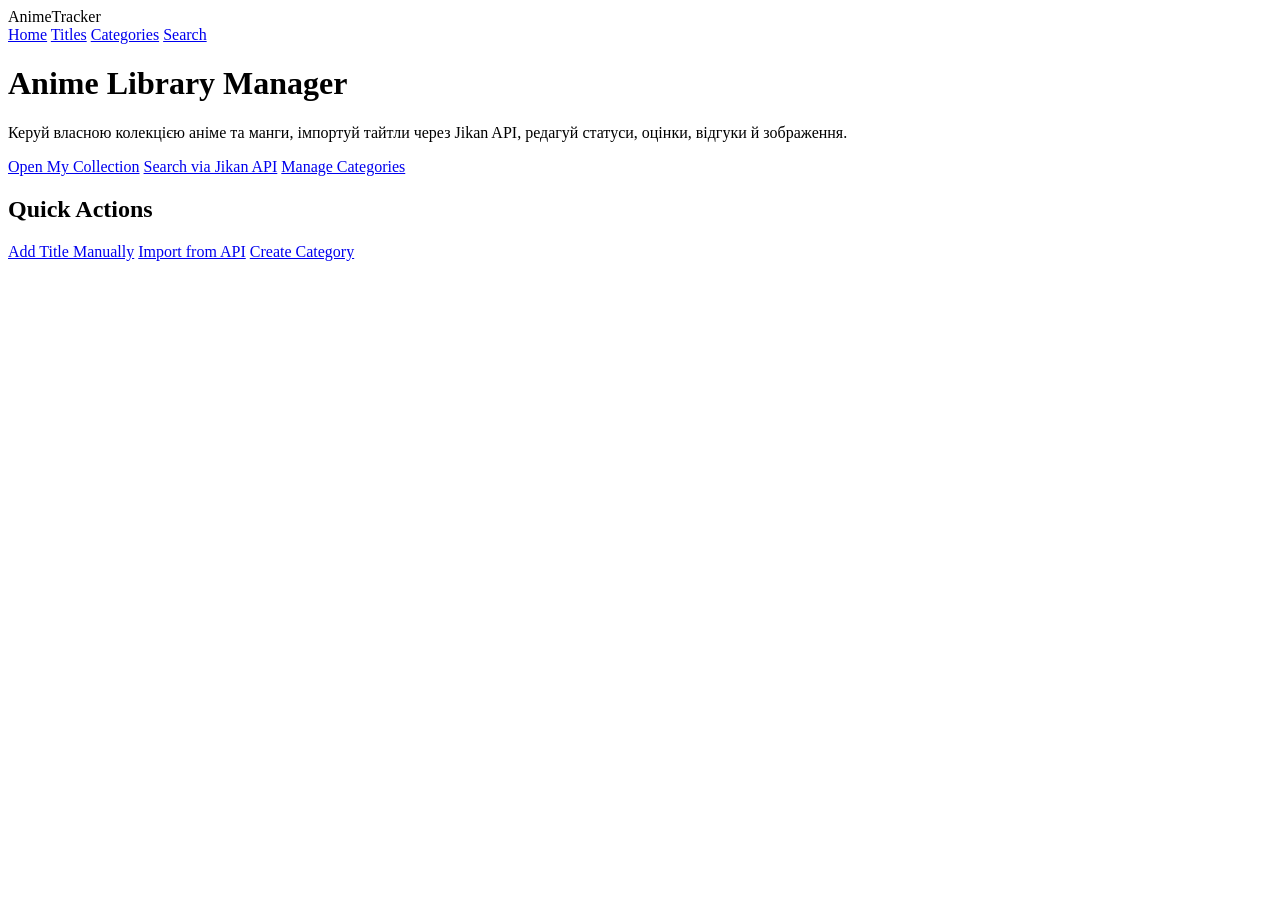
<file: src/main/resources/templates/index.html>
<!DOCTYPE html>
<html lang="uk" xmlns:th="http://www.thymeleaf.org">
<head>
    <meta charset="UTF-8">
    <title>Anime Library Manager</title>
    <link rel="stylesheet" th:href="@{/css/style.css}">
</head>
<body>

<div class="header">
    <div class="logo">AnimeTracker</div>
    <div class="nav">
        <a href="/">Home</a>
        <a href="/titles">Titles</a>
        <a href="/categories">Categories</a>
        <a href="/search">Search</a>
    </div>
</div>

<div class="container">
    <div class="hero">
        <h1 class="page-title">Anime Library Manager</h1>
        <p class="page-subtitle">
            Керуй власною колекцією аніме та манги, імпортуй тайтли через Jikan API,
            редагуй статуси, оцінки, відгуки й зображення.
        </p>

        <div class="hero-buttons">
            <a href="/titles" class="btn btn-primary">Open My Collection</a>
            <a href="/search" class="btn btn-secondary">Search via Jikan API</a>
            <a href="/categories" class="btn btn-secondary">Manage Categories</a>
        </div>
    </div>

    <h2 class="section-title">Quick Actions</h2>
    <div class="actions-row">
        <a href="/titles/new" class="btn btn-primary">Add Title Manually</a>
        <a href="/search" class="btn btn-secondary">Import from API</a>
        <a href="/categories/new" class="btn btn-secondary">Create Category</a>
    </div>
</div>

</body>
</html>
</file>
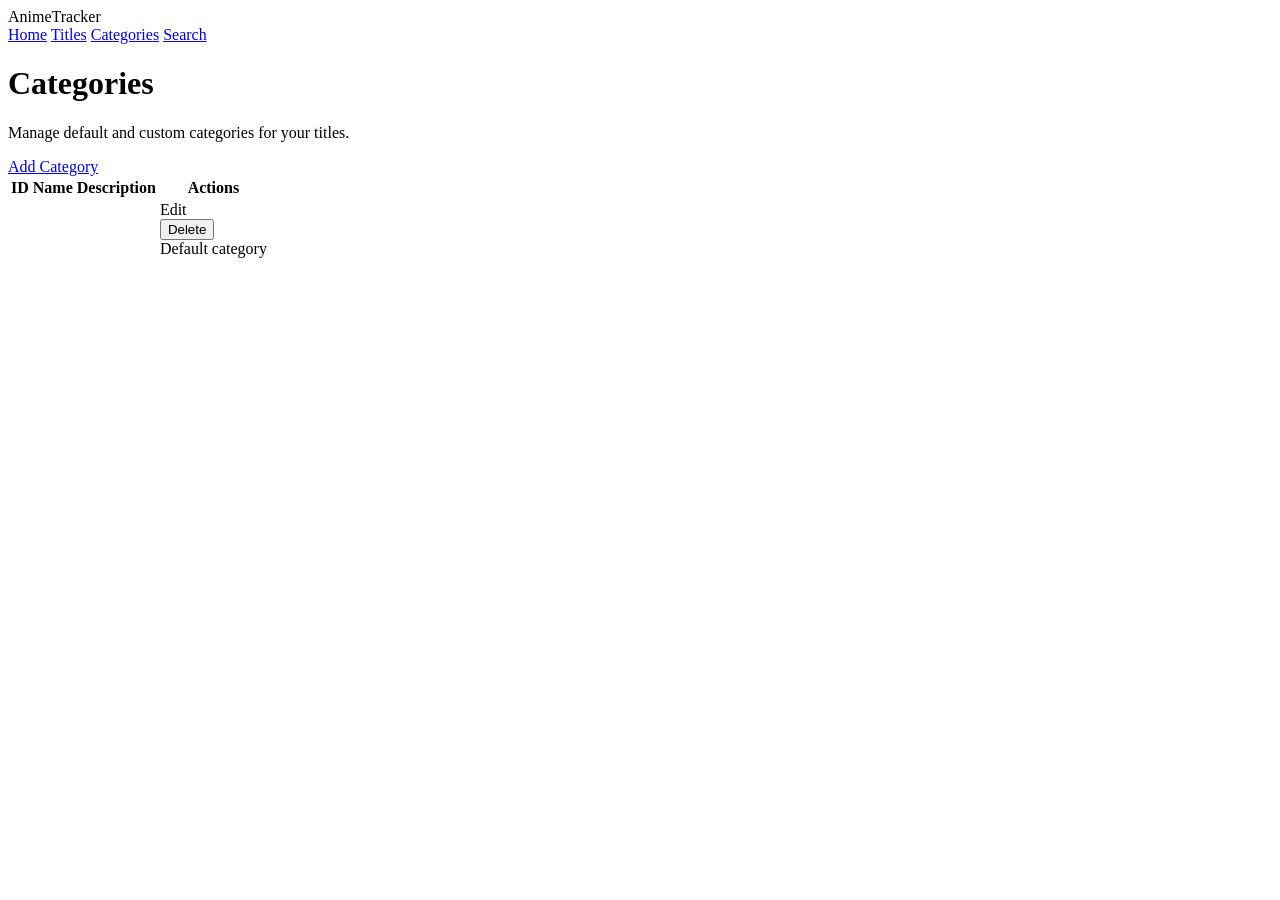
<file: src/main/resources/templates/categories.html>
<!DOCTYPE html>
<html lang="uk" xmlns:th="http://www.thymeleaf.org">
<head>
    <meta charset="UTF-8">
    <title>Categories</title>
    <link rel="stylesheet" th:href="@{/css/style.css}">
</head>
<body>

<div class="header">
    <div class="logo">AnimeTracker</div>
    <div class="nav">
        <a href="/">Home</a>
        <a href="/titles">Titles</a>
        <a href="/categories">Categories</a>
        <a href="/search">Search</a>
    </div>
</div>

<div class="container">
    <h1 class="page-title">Categories</h1>
    <p class="page-subtitle">Manage default and custom categories for your titles.</p>

    <div class="actions-row">
        <a href="/categories/new" class="btn btn-primary">Add Category</a>
    </div>

    <div class="table-wrap">
        <table>
            <thead>
            <tr>
                <th>ID</th>
                <th>Name</th>
                <th>Description</th>
                <th>Actions</th>
            </tr>
            </thead>
            <tbody>
            <tr th:each="category : ${categories}">
                <td th:text="${category.id}"></td>
                <td th:text="${category.name}"></td>
                <td th:text="${category.description}"></td>
                <td>
                    <div th:if="${!defaultCategoryNames.contains(category.name)}" class="actions-row" style="margin:0;">
                        <a th:href="@{/categories/{id}/edit(id=${category.id})}" class="btn btn-secondary btn-small">Edit</a>

                        <form th:action="@{/categories/{id}/delete(id=${category.id})}" method="post" class="inline-form">
                            <button class="btn btn-danger btn-small" type="submit">Delete</button>
                        </form>
                    </div>

                    <span th:if="${defaultCategoryNames.contains(category.name)}" class="muted">
                        Default category
                    </span>
                </td>
            </tr>
            </tbody>
        </table>
    </div>
</div>

</body>
</html>
</file>
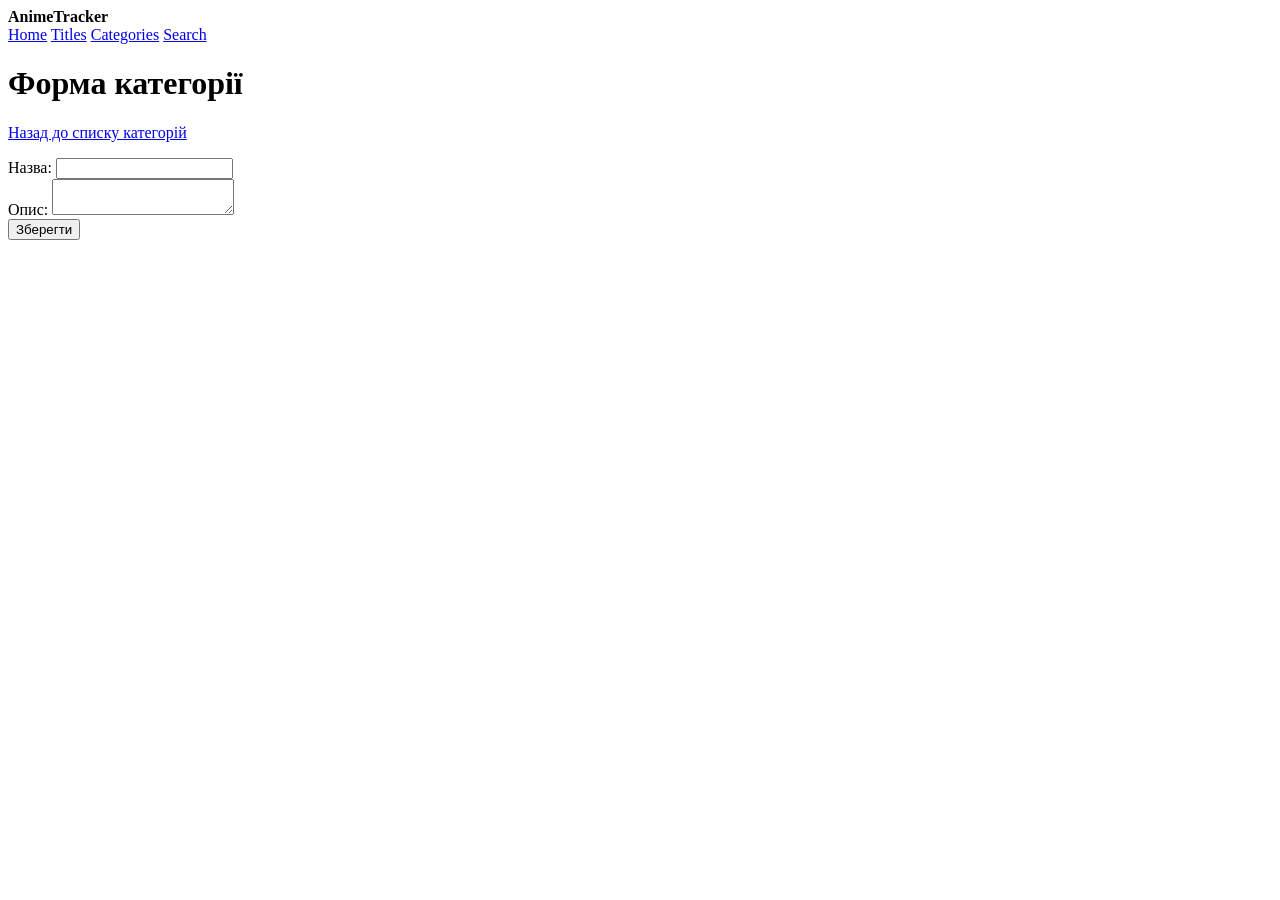
<file: src/main/resources/templates/category-form.html>
<!DOCTYPE html>
<html lang="uk" xmlns:th="http://www.thymeleaf.org">
<head>
    <link rel="stylesheet" th:href="@{/css/style.css}">
    <meta charset="UTF-8">
    <title th:text="${pageTitle}">Форма категорії</title>
</head>
<body>

<div class="header">
    <div><strong>AnimeTracker</strong></div>

    <div class="nav">
        <a href="/">Home</a>
        <a href="/titles">Titles</a>
        <a href="/categories">Categories</a>
        <a href="/search">Search</a>
    </div>
</div>

<h1 th:text="${pageTitle}">Форма категорії</h1>

<a href="/categories">Назад до списку категорій</a>

<div th:if="${errorMessage}" style="color:red;">
    <p th:text="${errorMessage}"></p>
</div>
<form th:action="${category.id} == null ? @{/categories} : @{/categories/{id}(id=${category.id})}"
      th:object="${category}"
      method="post">
    <div>
        <label for="name">Назва:</label>
        <input type="text" id="name" th:field="*{name}" required>
    </div>

    <div>
        <label for="description">Опис:</label>
        <textarea id="description" th:field="*{description}"></textarea>
    </div>

    <div>
        <button type="submit">Зберегти</button>
    </div>
</form>
</body>
</html>
</file>
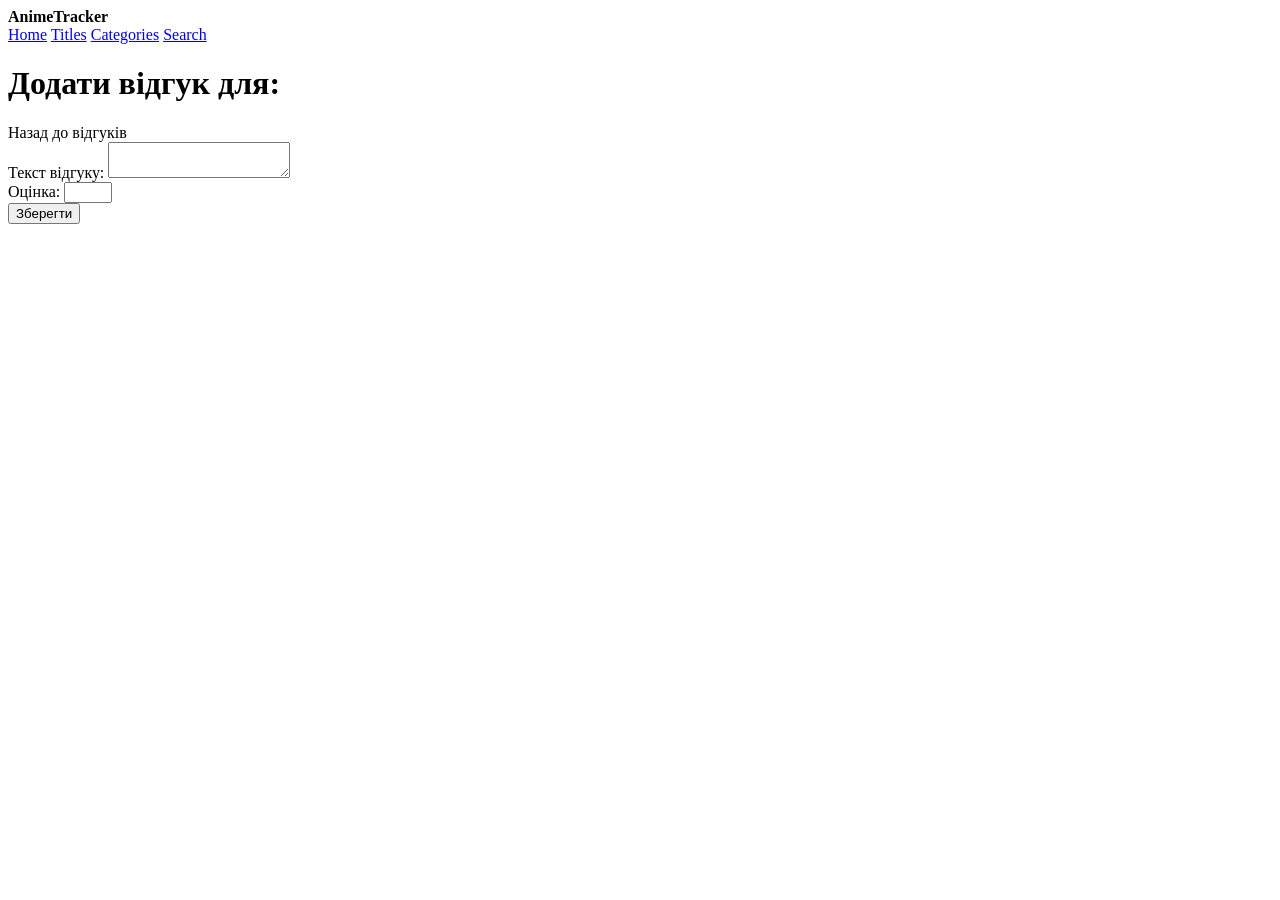
<file: src/main/resources/templates/review-form.html>
<!DOCTYPE html>
<html lang="uk" xmlns:th="http://www.thymeleaf.org">
<head>
    <link rel="stylesheet" th:href="@{/css/style.css}">
    <meta charset="UTF-8">
    <title>Додати відгук</title>
</head>
<body>

<div class="header">
    <div><strong>AnimeTracker</strong></div>

    <div class="nav">
        <a href="/">Home</a>
        <a href="/titles">Titles</a>
        <a href="/categories">Categories</a>
        <a href="/search">Search</a>
    </div>
</div>

<h1>Додати відгук для: <span th:text="${title.title}"></span></h1>

<a th:href="@{/titles/{id}/reviews(id=${title.id})}">Назад до відгуків</a>

<form th:action="@{/titles/{id}/reviews(id=${title.id})}"
      th:object="${reviewForm}"
      method="post">
    <div>
        <label for="reviewText">Текст відгуку:</label>
        <textarea id="reviewText" th:field="*{reviewText}" required></textarea>
    </div>

    <div>
        <label for="score">Оцінка:</label>
        <input type="number" id="score" th:field="*{score}" min="1" max="10">
    </div>

    <div>
        <button type="submit">Зберегти</button>
    </div>
</form>
</body>
</html>
</file>
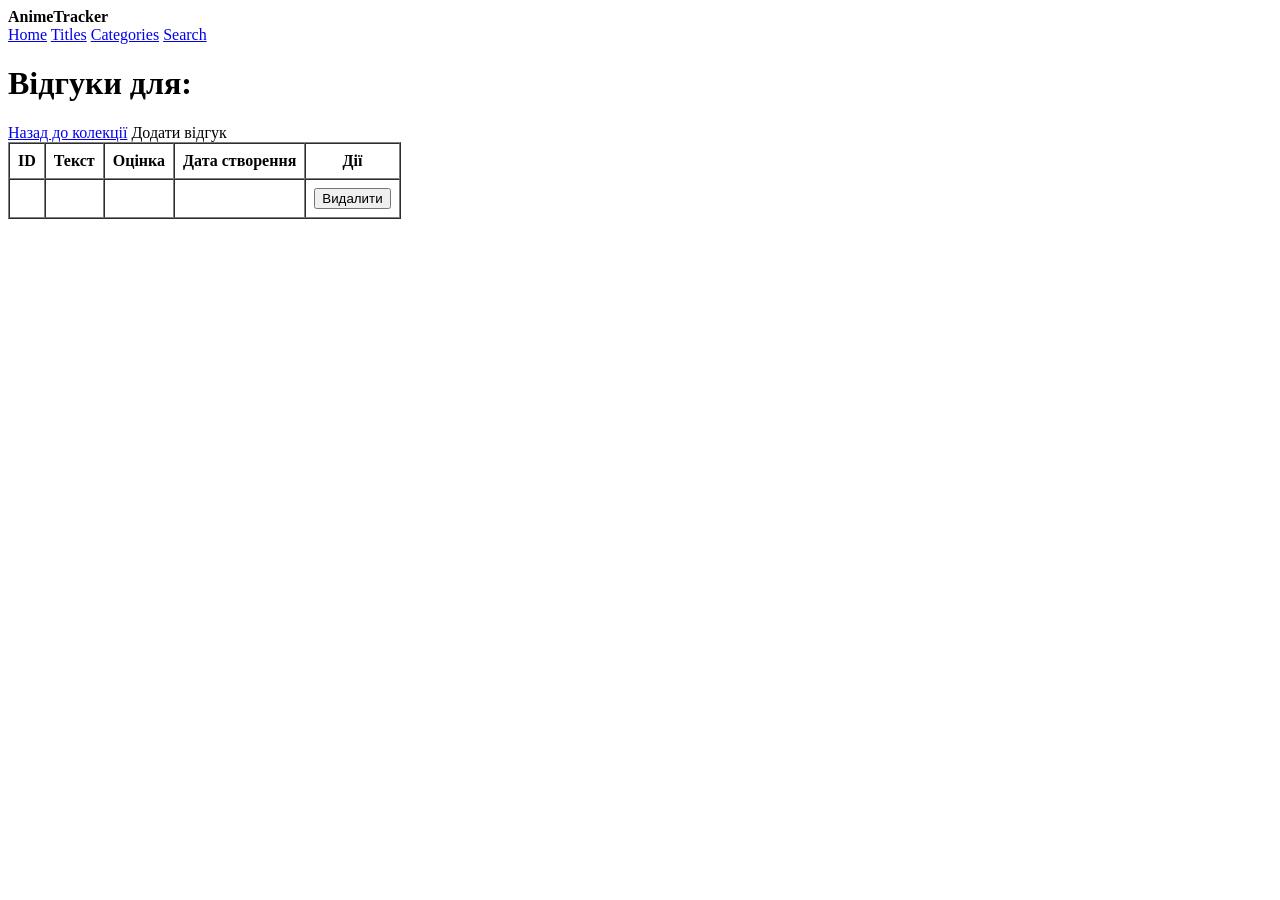
<file: src/main/resources/templates/reviews.html>
<!DOCTYPE html>
<html lang="uk" xmlns:th="http://www.thymeleaf.org">
<head>
    <link rel="stylesheet" th:href="@{/css/style.css}">
    <meta charset="UTF-8">
    <title>Відгуки</title>
</head>
<body>

<div class="header">
    <div><strong>AnimeTracker</strong></div>

    <div class="nav">
        <a href="/">Home</a>
        <a href="/titles">Titles</a>
        <a href="/categories">Categories</a>
        <a href="/search">Search</a>
    </div>
</div>

<h1>Відгуки для: <span th:text="${title.title}"></span></h1>

<a href="/titles">Назад до колекції</a>
<a th:href="@{/titles/{id}/reviews/new(id=${title.id})}">Додати відгук</a>

<table border="1" cellpadding="8" cellspacing="0">
    <thead>
    <tr>
        <th>ID</th>
        <th>Текст</th>
        <th>Оцінка</th>
        <th>Дата створення</th>
        <th>Дії</th>
    </tr>
    </thead>
    <tbody>
    <tr th:each="review : ${reviews}">
        <td th:text="${review.id}"></td>
        <td th:text="${review.reviewText}"></td>
        <td th:text="${review.score}"></td>
        <td th:text="${review.createdAt}"></td>
        <td>
            <form th:action="@{/titles/{titleId}/reviews/{reviewId}/delete(titleId=${title.id},reviewId=${review.id})}"
                  method="post"
                  style="display:inline;">
                <button type="submit">Видалити</button>
            </form>
        </td>
    </tr>
    </tbody>
</table>
</body>
</html>
</file>
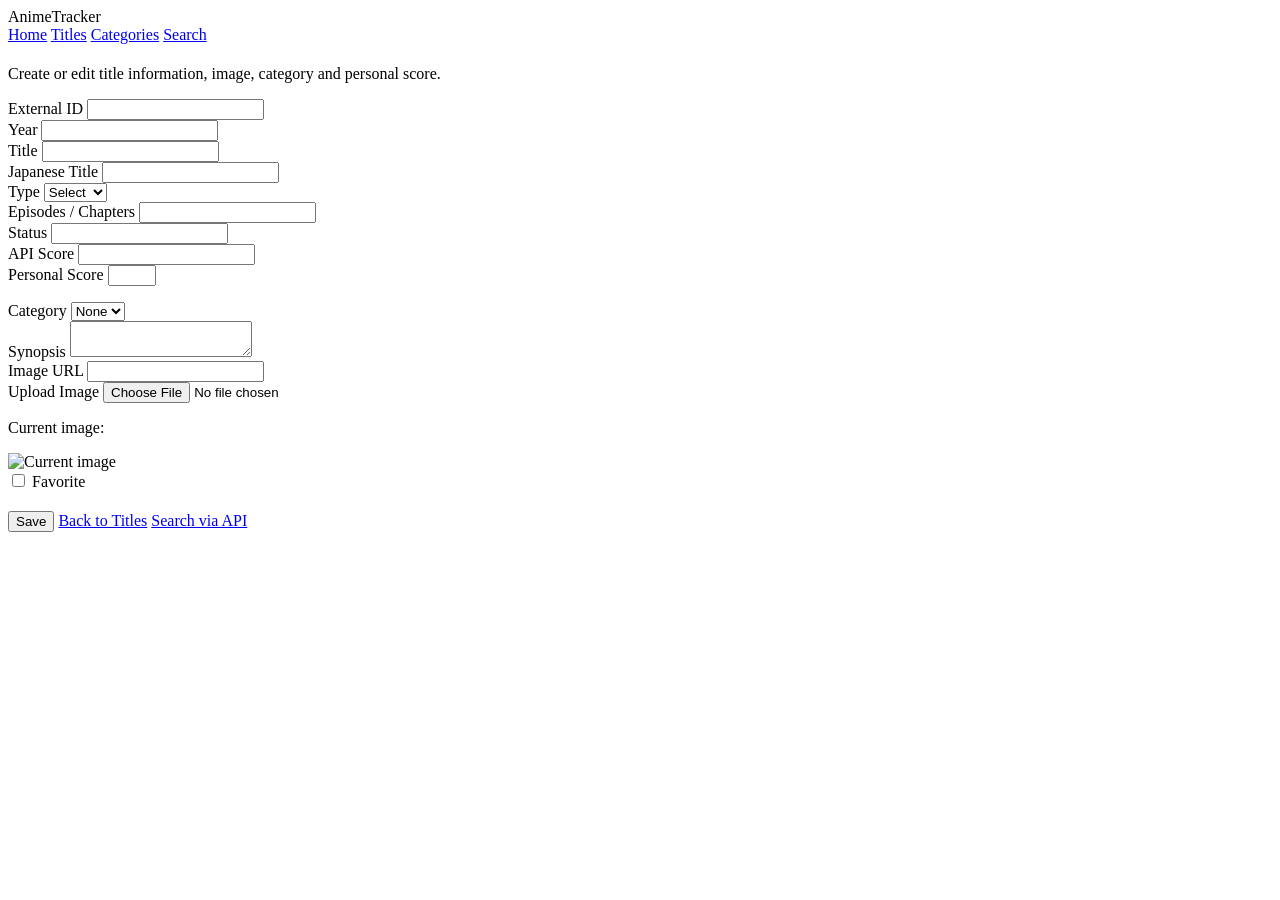
<file: src/main/resources/templates/title-form.html>
<!DOCTYPE html>
<html lang="uk" xmlns:th="http://www.thymeleaf.org">
<head>
    <meta charset="UTF-8">
    <title th:text="${pageTitle}">Title Form</title>
    <link rel="stylesheet" th:href="@{/css/style.css}">
</head>
<body>

<div class="header">
    <div class="logo">AnimeTracker</div>
    <div class="nav">
        <a href="/">Home</a>
        <a href="/titles">Titles</a>
        <a href="/categories">Categories</a>
        <a href="/search">Search</a>
    </div>
</div>

<div class="container">
    <h1 class="page-title" th:text="${pageTitle}"></h1>
    <p class="page-subtitle">Create or edit title information, image, category and personal score.</p>

    <form class="form-card"
          th:action="${titleForm.id} == null ? @{/titles} : @{/titles/{id}(id=${titleForm.id})}"
          th:object="${titleForm}"
          method="post"
          enctype="multipart/form-data">

        <div class="form-grid">
            <div class="form-group">
                <label for="externalId">External ID</label>
                <input type="number" id="externalId" th:field="*{externalId}">
            </div>

            <div class="form-group">
                <label for="year">Year</label>
                <input type="number" id="year" th:field="*{year}">
            </div>

            <div class="form-group full">
                <label for="title">Title</label>
                <input type="text" id="title" th:field="*{title}" required>
            </div>

            <div class="form-group full">
                <label for="titleJapanese">Japanese Title</label>
                <input type="text" id="titleJapanese" th:field="*{titleJapanese}">
            </div>

            <div class="form-group">
                <label for="type">Type</label>
                <select id="type" th:field="*{type}">
                    <option value="">Select</option>
                    <option value="anime">Anime</option>
                    <option value="manga">Manga</option>
                </select>
            </div>

            <div class="form-group">
                <label for="episodesOrChapters">Episodes / Chapters</label>
                <input type="number" id="episodesOrChapters" th:field="*{episodesOrChapters}">
            </div>

            <div class="form-group">
                <label for="status">Status</label>
                <input type="text" id="status" th:field="*{status}">
            </div>

            <div class="form-group">
                <label for="scoreApi">API Score</label>
                <input type="number" step="0.1" id="scoreApi" th:field="*{scoreApi}">
            </div>

            <div class="form-group">
                <label for="personalScore">Personal Score</label>
                <input type="number" id="personalScore" th:field="*{personalScore}" min="1" max="10">
                <div th:if="${#fields.hasErrors('personalScore')}" class="error-text">
                    <p th:errors="*{personalScore}"></p>
                </div>
            </div>

            <div class="form-group">
                <label for="category">Category</label>
                <select id="category" name="categoryId">
                    <option value="">None</option>
                    <option th:each="cat : ${categories}"
                            th:value="${cat.id}"
                            th:text="${cat.name}"
                            th:selected="${titleForm.category != null and titleForm.category.id == cat.id}">
                    </option>
                </select>
            </div>

            <div class="form-group full">
                <label for="synopsis">Synopsis</label>
                <textarea id="synopsis" th:field="*{synopsis}"></textarea>
            </div>

            <div class="form-group full">
                <label for="imageUrl">Image URL</label>
                <input type="text" id="imageUrl" th:field="*{imageUrl}">
            </div>

            <div class="form-group full">
                <label for="imageFile">Upload Image</label>
                <input type="file" id="imageFile" name="imageFile" accept="image/*">
            </div>

            <div class="form-group full" th:if="${titleForm.imageUrl != null and !#strings.isEmpty(titleForm.imageUrl)}">
                <div class="preview">
                    <p>Current image:</p>
                    <img th:src="${titleForm.imageUrl}" alt="Current image">
                </div>
            </div>

            <div class="form-group full">
                <label class="form-checkbox">
                    <input type="checkbox" th:field="*{isFavorite}">
                    Favorite
                </label>
            </div>
        </div>

        <div class="actions-row" style="margin-top: 20px;">
            <button class="btn btn-primary" type="submit">Save</button>
            <a href="/titles" class="btn btn-secondary">Back to Titles</a>
            <a href="/search" class="btn btn-secondary">Search via API</a>
        </div>
    </form>
</div>

</body>
</html>
</file>
